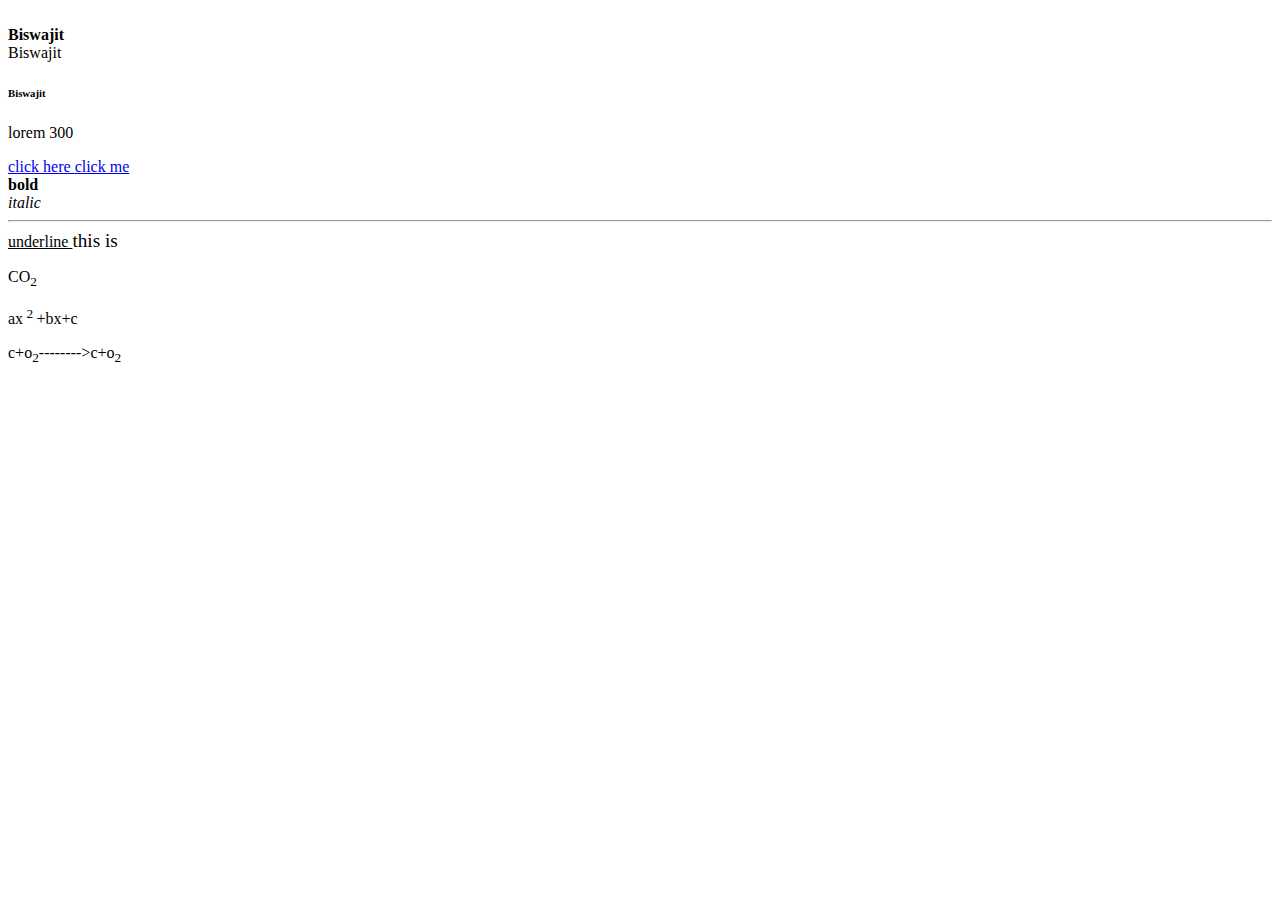
<file: index.html>
<title>Biswajit webpage</title>
<!DOCTYPE html>
<html lang="en">
<head>  
    <meta charset="UTF-8">
    <meta http-equiv="X-UA-Compatible" content="IE=edge">
    <meta name="viewport" content="width=device-width, initial-scale=1.0">

</head>
<body>
    <br>
   <b></h1>Biswajit</h1></b>
</br>
</h5>Biswajit</h5>
<h6>Biswajit</h6>
    <p>lorem  300</p>
    <a href="www.google.com">click here </a>
    <!-- <img src="https://www.google.com/search?q=g+wagon+wallpaper+for+laptop&rlz=1C1CHZN_enIN928IN928&sxsrf=ALeKk01d0Pr5ajh2y4PW2BDXOK1X78ws5g:1619676552724&tbm=isch&source=iu&ictx=1&fir=pizE-Qy_55OI-M%252C8kU4KkG_nY0XXM%252C_&vet=1&usg=AI4_-kRqvQecccnP3Qb_5lziKNLmFA-8TA&sa=X&ved=2ahUKEwi2rc2s5aLwAhWV8HMBHd8HDHMQ9QF6BAgQEAE#imgrc=pizE-Qy_55OI-M">  -->
    <!-- image tag -->
    <a href="E:\all HTML files\ABOUT .html">click me</a>
    <br>
    <b>
        bold
    </b>
</br>
    <i>
        italic
    </i>
   <hr> 
    <u>
        underline
    </u>
</hr>
    <big>
        this is 
        </big>
        <!-- subscript& superscript-->
        <br>
        <p>CO<sub>2</sub></p>
        <p>
            ax<sup>
                2
            </sup>
            +bx+c
        </p>
        <p>
            c+o<sub>2</sub>-------->c+o<sub>2</sub>
        </p>
</body>
</html>
</file>
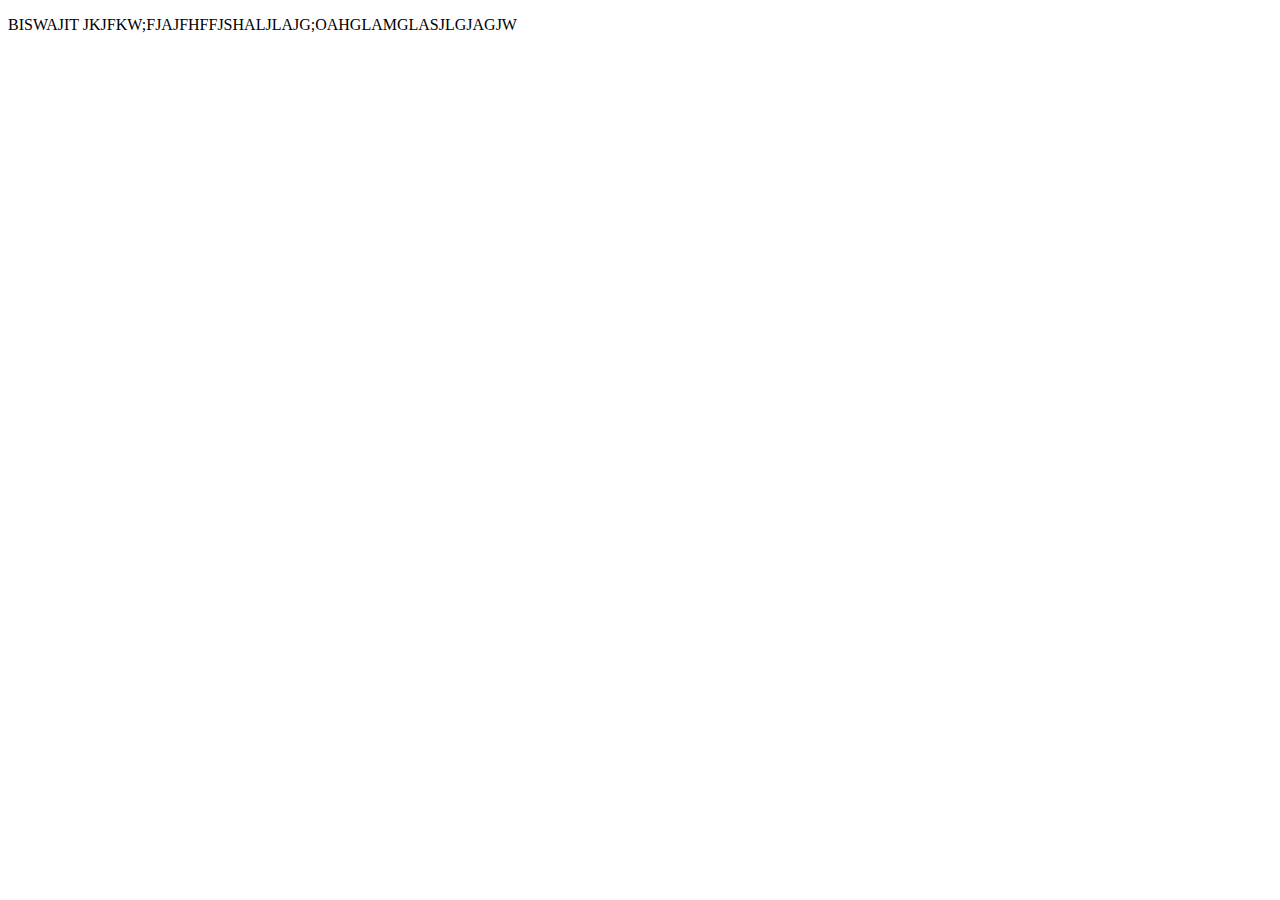
<file: ABOUT .html>
<!DOCTYPE html>
<html lang="en">
<head>
    <meta charset="UTF-8">
    <meta http-equiv="X-UA-Compatible" content="IE=edge">
    <meta name="viewport" content="width=device-width, initial-scale=1.0">
    <title>Document</title>
</head>
<body>
    <p>
        BISWAJIT JKJFKW;FJAJFHFFJSHALJLAJG;OAHGLAMGLASJLGJAGJW
    </p>
</body>
</html>
</file>
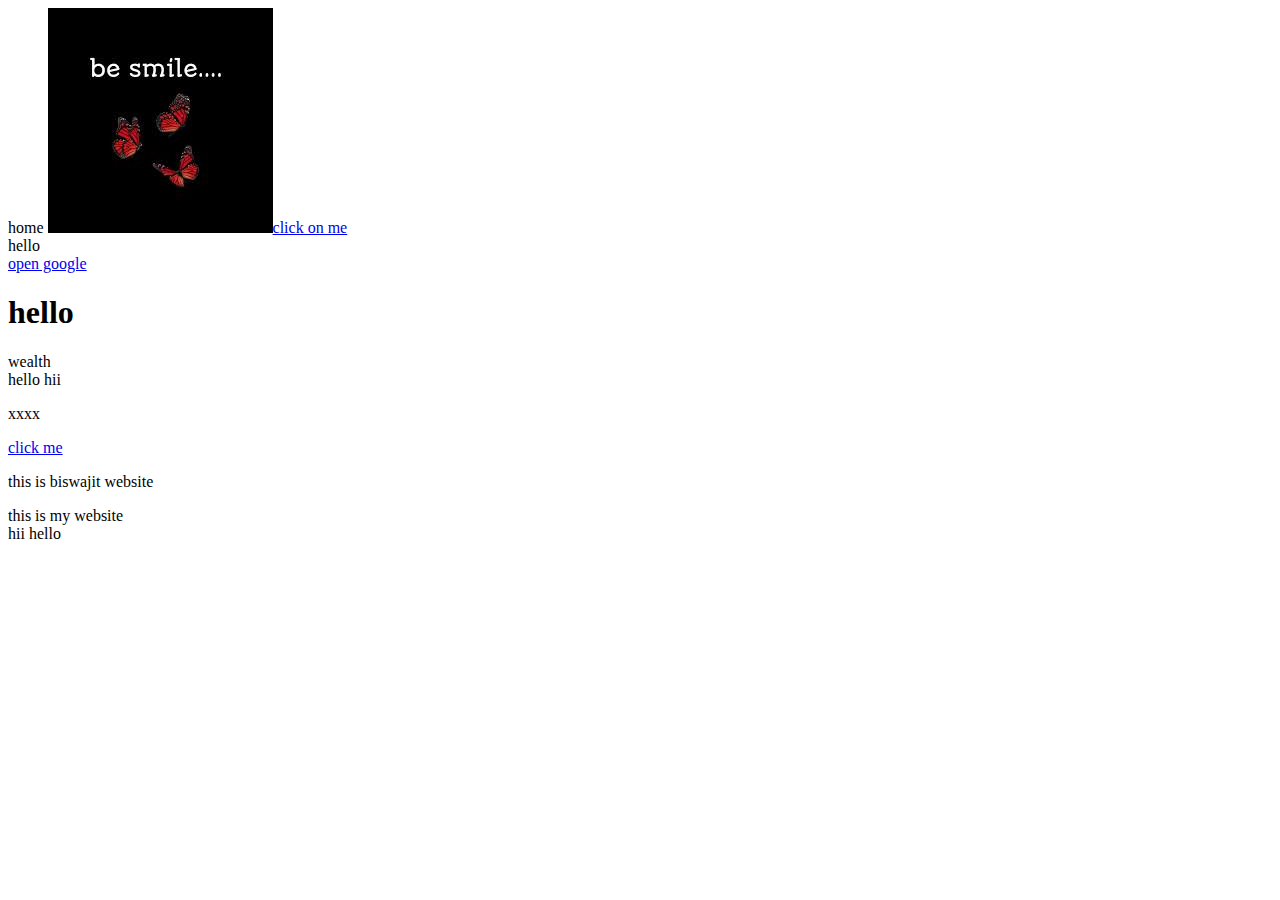
<file: index1.html>
<!DOCTYPE html>
<html lang="en">
    <title>BISWAJIT</title>
<head>
    <meta charset="UTF-8">
    <meta http-equiv="X-UA-Compatible" content="IE=edge">
    <meta name="viewport" content="width=device-width, initial-scale=1.0">
    <title>Document</title>
</head>
<body>
    <header>
        <nav>
            home
            <a href="https://www.google.com/"><img src="[data-uri]">click on me</a>
        </nav>
        hello
    </header>
    <main>
        <section>
            <a href="https://www.google.com/">open google</a>
            <div>
                <h1>
                    hello
                </h1>
                <article>
                    wealth
                </article>
                <div>
                    <aside>
                        hello hii 

                    </aside>
                </div>
                </div>
                <div>
                <p>
                    xxxx
                </p>
            </div>
            <a href="https://www.youtube.com/results?search_query=competitive+coding">click me</a>
        </section>
        <p>this is biswajit website</p>
        <span>
            this is my website
        </span>
    </main>
    <footer>
        hii  hello
    </footer>
</body>
</html>
</file>
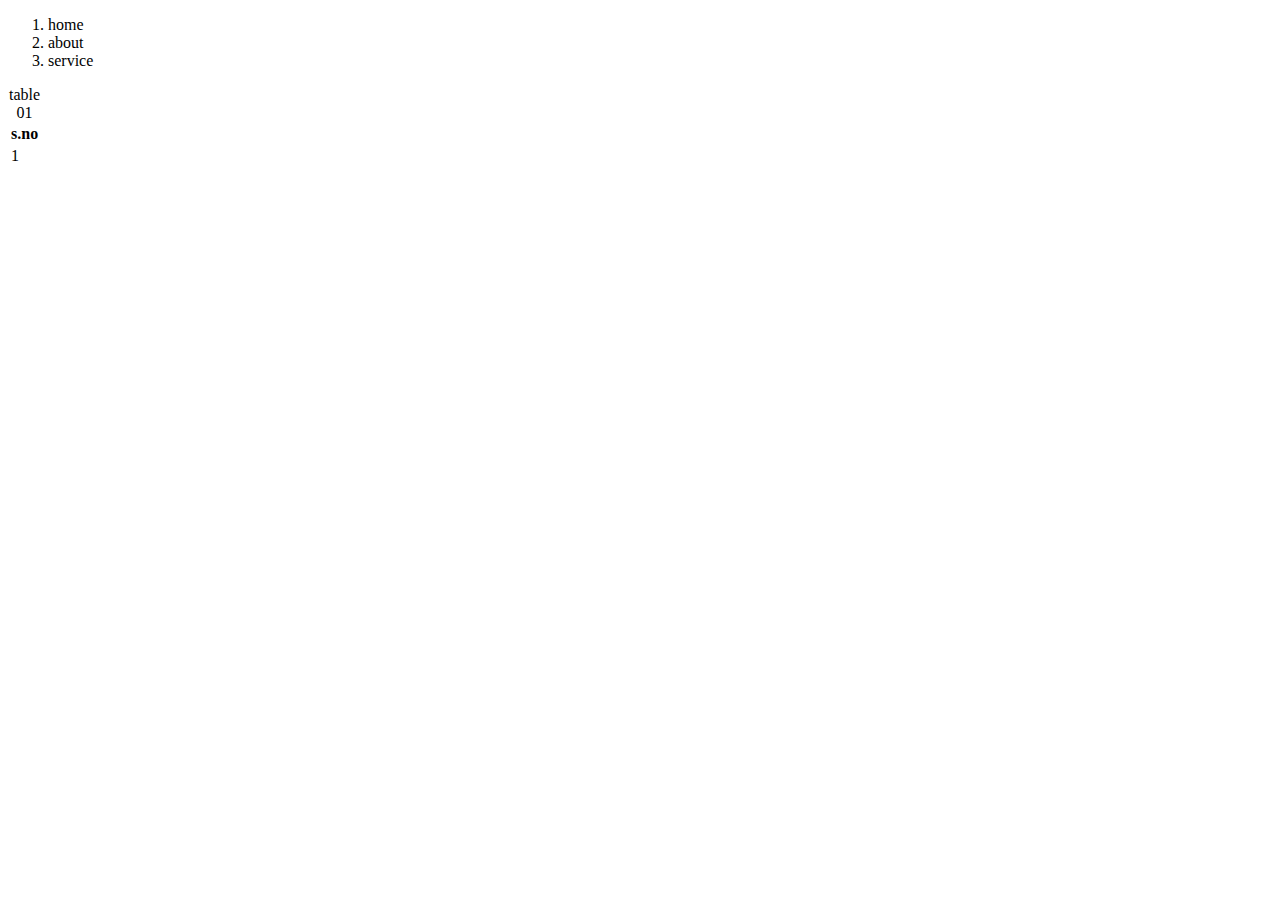
<file: list.html>
<!DOCTYPE html>
<html lang="en">
<head>
    <meta charset="UTF-8">
    <meta http-equiv="X-UA-Compatible" content="IE=edge">
    <meta name="viewport" content="width=device-width, initial-scale=1.0">
    <title>Document</title>
</head>
<body>
    <ol>
        <li>
            home 
            <li>
                about
            </li>
        </li>
        <li>
        service
        </li>
    </ol>
    <div>
        <table>
            <thead>           
            <caption>
                table 01
            </caption>
            <tr>
                <th>
                    s.no
                </th> 

            </tr>
            </thead>
            <tbody>
            <tr>
                <td>
                    1
                </td>
            </tr>
            </tbody>
        </table>
    </div>
</body>
</html>
</file>
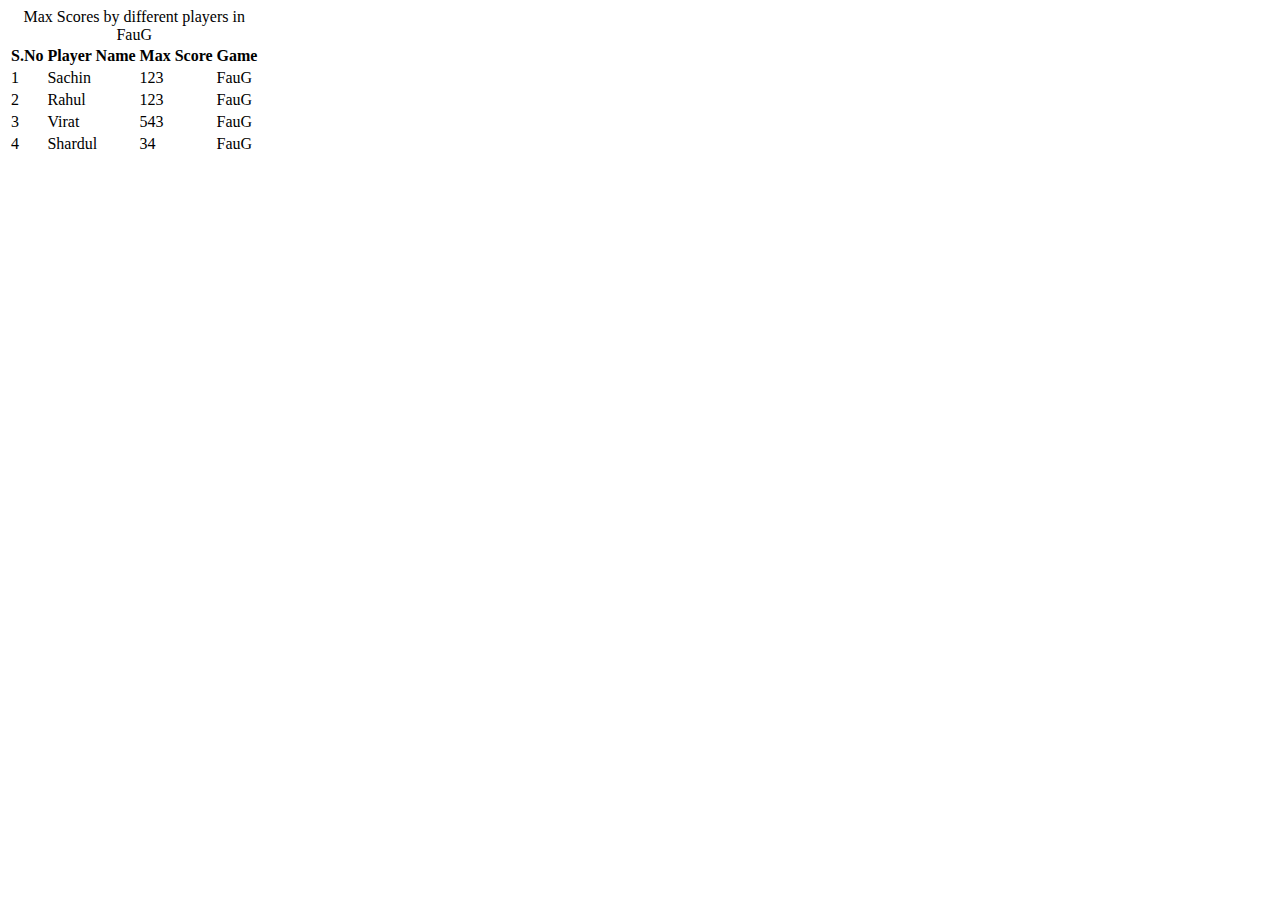
<file: travel1.html>
<!DOCTYPE html>
<html lang="en">

<head>
    <meta charset="UTF-8">
    <meta http-equiv="X-UA-Compatible" content="IE=edge">
    <meta name="viewport" content="width=device-width, initial-scale=1.0">
    <title>Document</title>
</head>

<body>
    <div>
        <table>

            <caption>Max Scores by different players in FauG</caption>
            <thead>
                <tr>
                    <th>S.No</th>
                    <th>Player Name</th>
                    <th>Max Score</th>
                    <th>Game</th>
                </tr>
                <tr>
                    <td>1</td>
                    <td>Sachin</td>
                    <td>123</td>
                    <td>FauG</td>
                </tr>
            </thead>
            <tbody>
                <tr>
                    <td>2</td>
                    <td>Rahul</td>
                    <td>123</td>
                    <td>FauG</td>
                </tr>
                <tr>
                    <td>3</td>
                    <td>Virat</td>
                    <td>543</td>
                    <td>FauG</td>
                </tr>
                <tr>
                    <td>4</td>
                    <td>Shardul</td>
                    <td>34</td>
                    <td>FauG</td>
                </tr>
            </tbody>

        </table>
    </div>
</body>

</html>
</file>
